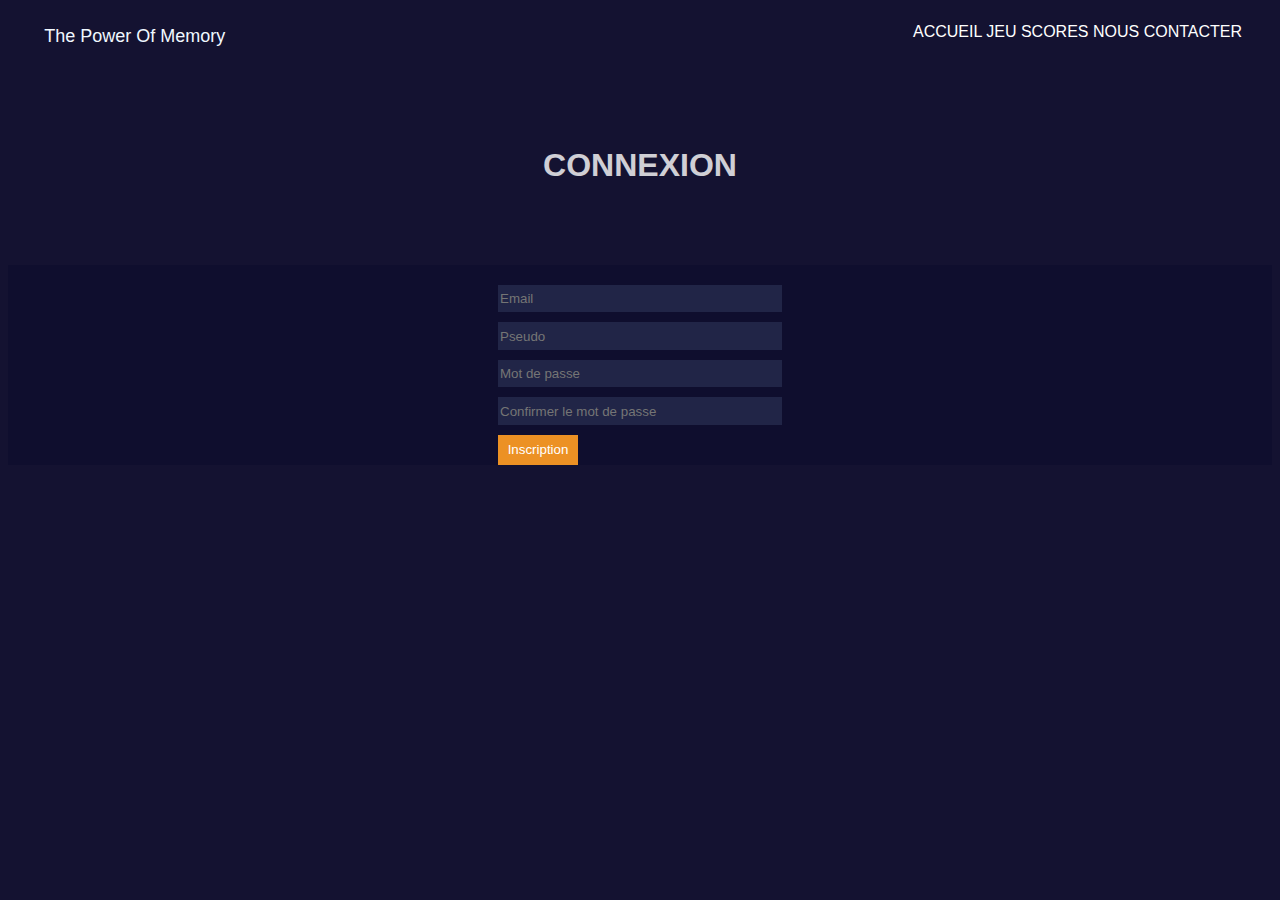
<file: inscription/index.html>
<!DOCTYPE html>
<html lang="fr">
<head>
    <meta charset="UTF-8">
    <title>Page de Connexion</title>
    <link rel="stylesheet" href="style.css">
</head>
<body>
    <nav class="haut">
        <div>
        <p id="montitre">The Power Of Memory</p>
        </div>
        <div class="acc">
        <a class ="accueil" href="">ACCUEIL</a>
        <a class ="jeu" href="">JEU</a>
        <a class=" scores" href="">SCORES</a>
        <a class="contact" href="">NOUS CONTACTER</a>
        </div>
    </nav>

    <div class="fond1 h1">
    <h1 class="h1">CONNEXION</h1>
    </div>

    <section class="formBlock">

        <form action="post" class="form">

            <input class="mail" type="email" placeholder="Email" maxlength="30">
            <input class="pseudo" type="text" placeholder="Pseudo" maxlength="30">
            <input class="mdp" type="password" placeholder="Mot de passe">
            <input class="mdp" type="password" placeholder="Confirmer le mot de passe">
            <input class="bouton2" type="submit" value="Inscription">
    
        </form>

    </section>


</body>
</html>
</file>
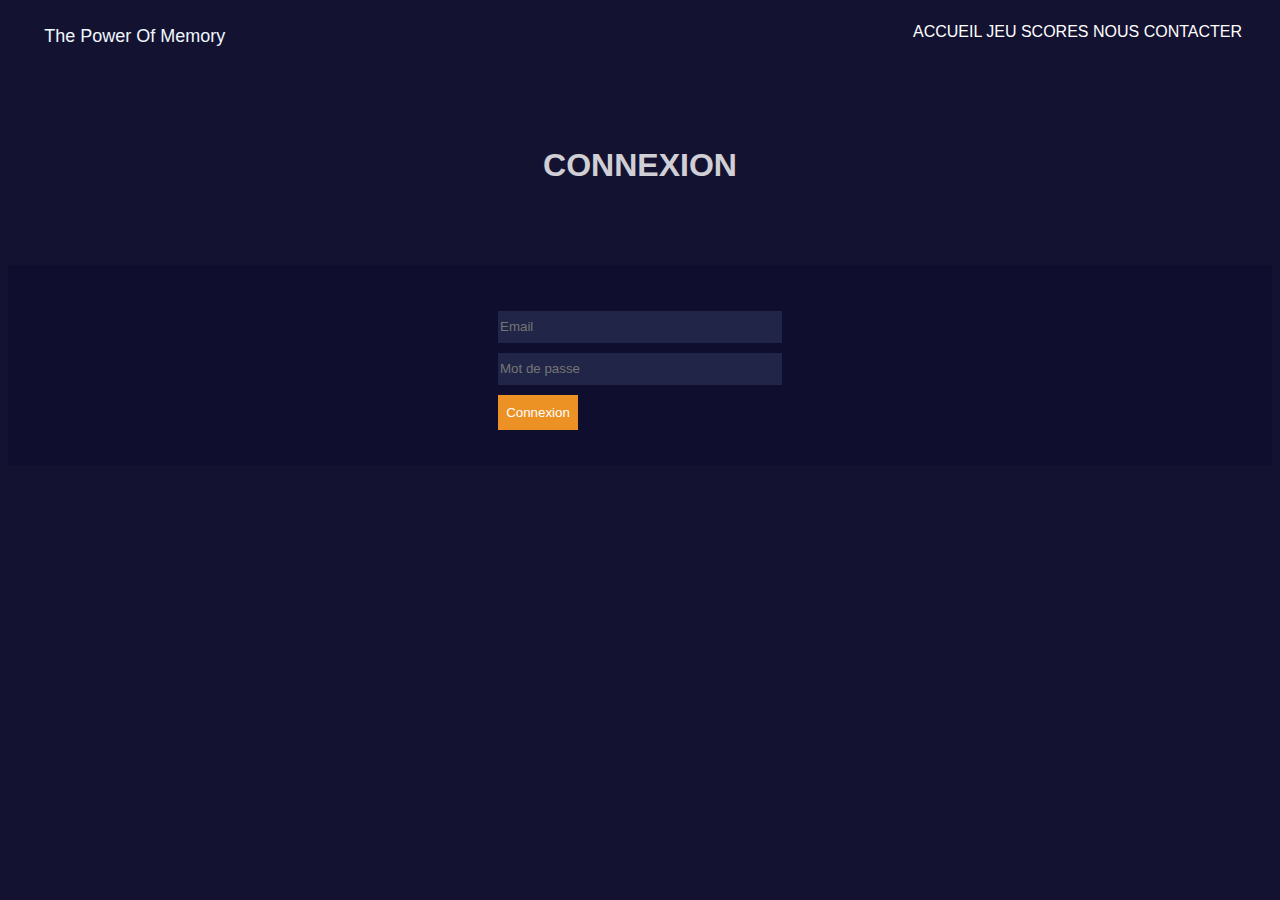
<file: login/index.html>
<!DOCTYPE html>
<html lang="fr">
<head>
    <meta charset="UTF-8">
    <title>Page de Connexion</title>
    <link rel="stylesheet" href="style.css">
</head>
<body>
    <nav class="haut">
        <div>
        <p id="montitre">The Power Of Memory</p>
        </div>
        <div class="acc">
        <a class ="accueil" href="">ACCUEIL</a>
        <a class ="jeu" href="">JEU</a>
        <a class=" scores" href="">SCORES</a>
        <a class="contact" href="">NOUS CONTACTER</a>
        </div>
    </nav>

    <div class="fond1 h1">
    <h1 class="h1">CONNEXION</h1>
    </div>

    <section class="formBlock">

        <form action="post" class="form">

            <input class="mail" type="email" placeholder="Email" maxlength="30">
            <input class="mdp" type="password" placeholder="Mot de passe">
            <input class="bouton2" type="submit" value="Connexion">
    
        </form>

    </section>


</body>
</html>
</file>
<file: inscription/style.css>
body{
    background-color : rgb(20,18,49);
    font-family: 'Gill Sans', 'Gill Sans MT', Calibri, 'Trebuchet MS', sans-serif;
}


.formBlock {

    width: 100%;
    background-color: rgb(15,14,46);
    height: 200px;
    display: flex;
    justify-content: center;

}


.form{
    display :flex;
    flex-direction: column;
    justify-content: center;
    margin-top: 10px;
}


.bouton2{
    background-color: rgb(236, 145, 36);
    color: white;
    width: 80px;
    height: 35px;
}


form input{
    color: white;
    margin-top: 10px;
    background-color: rgba(40, 45, 79, 0.757);
    border: none;
    width: 280px;
    height: 30px;
}

.haut{
        display: flex;
        justify-content: space-between;
         background-color: rgb(20, 18, 49);
        }
        
        #montitre{
        font-size: large;
        margin-left: 20%;
        width: 100%;
        display: flex;
        color: aliceblue;
        }
        .acc{
        margin-right: 30px;
        margin-top: 15px;
        color: aliceblue;
        }

.h1{
   
    color: white;
    font-weight: bold;
    flex-direction: column;
    display: flex;
    align-items: center;
    justify-content: center;
}

.acc a{
    text-decoration: none;
    color: white;
}
.fond1{
background-image: url(https://as1.ftcdn.net/v2/jpg/02/38/67/72/1000_F_238677249_c5YBB99scr6fzuYa4lH1Rlj0EwnA3CHW.jpg);
height: 200px;
opacity: 80%;
width: 100%;
    

}

.fond2{
    background-color: rgb(15, 14, 44);
    height: 250px;
}
</file>
<file: login/style.css>
body{
    background-color : rgb(20,18,49);
    font-family: 'Gill Sans', 'Gill Sans MT', Calibri, 'Trebuchet MS', sans-serif;
}


.formBlock {

    width: 100%;
    background-color: rgb(15,14,46);
    height: 200px;
    display: flex;
    justify-content: center;

}


.form{
    display :flex;
    flex-direction: column;
    justify-content: center;
}


.bouton2{
    background-color: rgb(236, 145, 36);
    color: white;
    width: 80px;
    height: 35px;
}


form input{
    color: white;
    margin-top: 10px;
    background-color: rgba(40, 45, 79, 0.757);
    border: none;
    width: 280px;
    height: 30px;
}

.haut{
        display: flex;
        justify-content: space-between;
         background-color: rgb(20, 18, 49);
        }
        
        #montitre{
        font-size: large;
        margin-left: 20%;
        width: 100%;
        display: flex;
        color: aliceblue;
        }
        .acc{
        margin-right: 30px;
        margin-top: 15px;
        color: aliceblue;
        }

.h1{
   
    color: white;
    font-weight: bold;
    flex-direction: column;
    display: flex;
    align-items: center;
    justify-content: center;
}

.acc a{
    text-decoration: none;
    color: white;
}
.fond1{
background-image: url(https://as1.ftcdn.net/v2/jpg/02/38/67/72/1000_F_238677249_c5YBB99scr6fzuYa4lH1Rlj0EwnA3CHW.jpg);
height: 200px;
opacity: 80%;
width: 100%;
    

}

.fond2{
    background-color: rgb(15, 14, 44);
    height: 250px;
}
</file>
